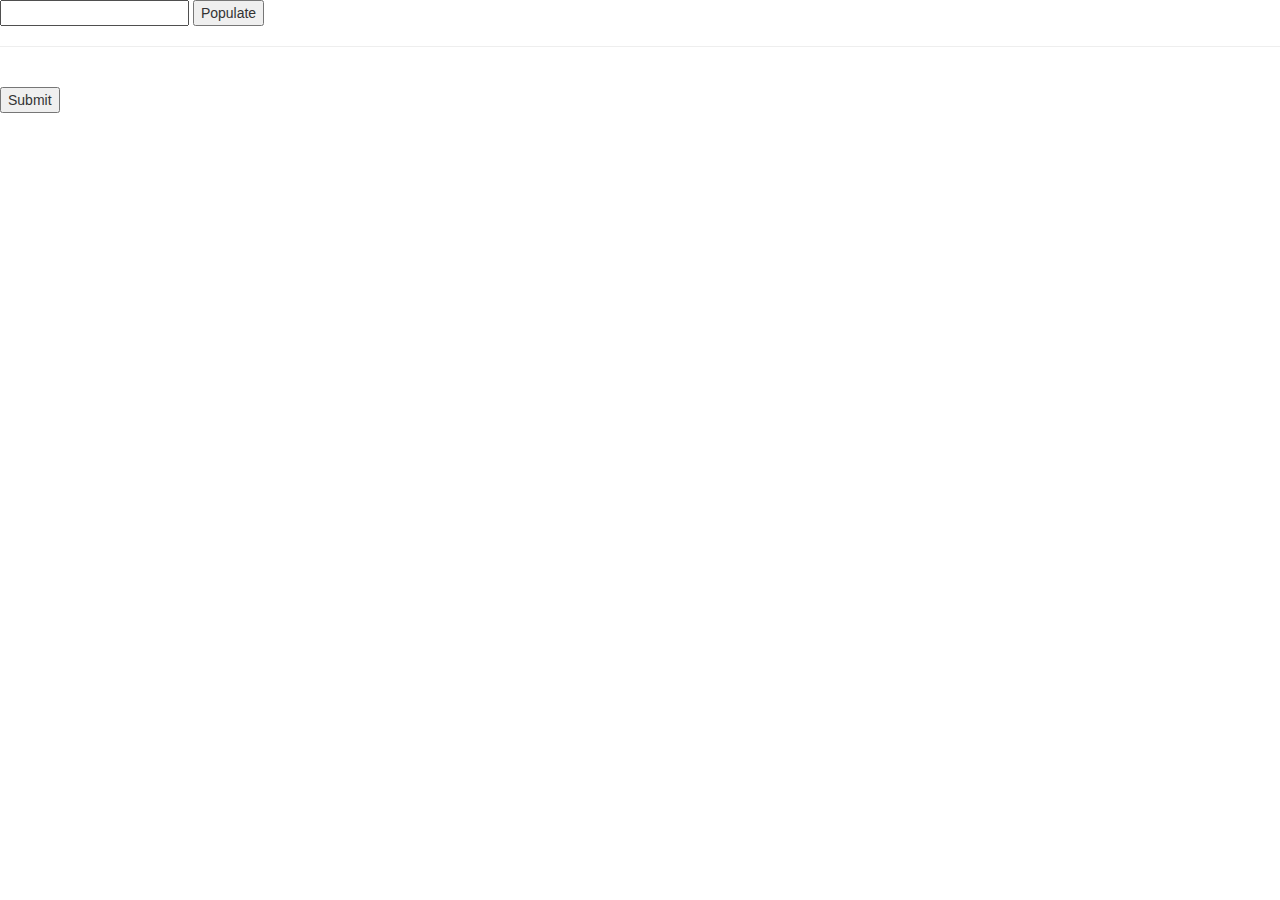
<file: edit.html>
<!doctype html>
<html lang="en">
<head>
<meta charset="utf-8">
<meta http-equiv="X-UA-Compatible" content="IE=edge,chrome=1">
<title>Add/Edit Goal</title>
<link href='http://fonts.googleapis.com/css?family=Open+Sans:300,400,600,700' rel='stylesheet' type='text/css' />
<link rel="stylesheet" href="css/base.css" />
<link rel="stylesheet" href="js/lib/bootstrap-3.3.4/css/bootstrap.min.css">
<link rel="stylesheet" href="js/lib/bootstrap-3.3.4/css/bootstrap-theme.min.css">

<script src="js/lib/jquery-2.1.3.min.js"></script>
<script src="http://www.parsecdn.com/js/parse-1.3.4.min.js"></script>
<script src="js/models/goal.js"></script>
<!-- For auto generating forms -->
<script src="js/lib/jsoneditor.min.js"></script>
</head>
<body>

<input id='goal_id' />
<button id='populate'>Populate</button>
<br /> <hr/> <br/>
<div id='editor_holder' style='width:50%;'></div>
<button id='submit'>Submit</button>

<script>

$(document).ready(function() {
		Parse.initialize("6poep0xjbGEr0RC6GCWylnBFLAHmumlGZg2OIBHo", "IrKiXiP8XIXFBt7eVqWPFIEq5XvIOCVHVJeqjFxp");
		JSONEditor.defaults.options.theme = 'bootstrap3';
		JSONEditor.defaults.options.disable_edit_json = true;
		});

$('#populate').click(function() {
		$('#editor_holder').empty();
		var goal_id = $('#goal_id').val();
		if (goal_id.length == 0) {
		console.log('Empty goal ID');
		}
		var query = new Parse.Query(Goal);
		query.equalTo('objectId', goal_id);
		console.log('Querying for ' + goal_id);
		query.first({
success: function(goal) {
console.log("Successfully retrieved " + goal);

var editor = new JSONEditor(document.getElementById('editor_holder'),{
schema: {
title: "Goal",
$ref: "#/definitions/goal",
definitions: {
metric: {
type: "object",
id: "metric",
properties: {
target: {
type: "integer",
},
higherIsBetter: {
type: "boolean",
format: "checkbox",
default: true
},
measurements: {
type: "array",
items: {
title: "value",
       type: "integer"
}
}
}
},
goal: {
type: "object",
      id: "goal",
      format: "grid",
      properties: {
title: {
type: "string"
       },
description: {
type: "string"
	     },
priority: {
type: "integer",
      minimum: 0,
      maximum: 2,
	  },
clockTimeHours: {
type: "integer",
      minimum: 1
		},
userTimeHours: {
type: "integer",
      minimum: 1
	       },
childGoals: {
type: "array",
      items: {
	      $ref: "#/definitions/goal"
      }
	    },
primaryMetric: {
		       $ref: "#/definitions/metric",
	       }
      }
      }
}
},
startval: (goal_id.length == 0 ? null : goal.attributes)
	});

// Hook up the submit button to log to the console
$('#submit').click(function() {
		// Get the value from the editor
		console.log(editor.getValue());

		if (goal === undefined) {
		goal = new Goal();
		}
		goal.attributes = editor.getValue();
		console.log(goal);
		goal.save();
		goal.save(editor.getValue(), {
success: function(gameScore) {
console.log('Saved');
},
error: function(gameScore, error) {
console.log('Error saving: ' + error);
}
});
		});

},
error: function(error) {
	       console.error("Error: " + error.code + " " + error.message);
       }
});

});
</script>
</body>
</html>
</file>
<file: css/base.css>
.gridster ul li {
	cursor: pointer;
	text-align:center;
}

.gridster ul {
	list-style-type:none;
}

body {
	background-color:#222;
	color: white;
	font-family: 'Open Sans',"Helvetica Neue",Helvetica,Arial,sans-serif;
}

h3 {
	font-size: 25px;
	font-weight: 600;
}

h1 { 
	font-size: 30px;
	font-weight: 400;
	margin-bottom: 12px;
	text-align: center;
}
</file>
